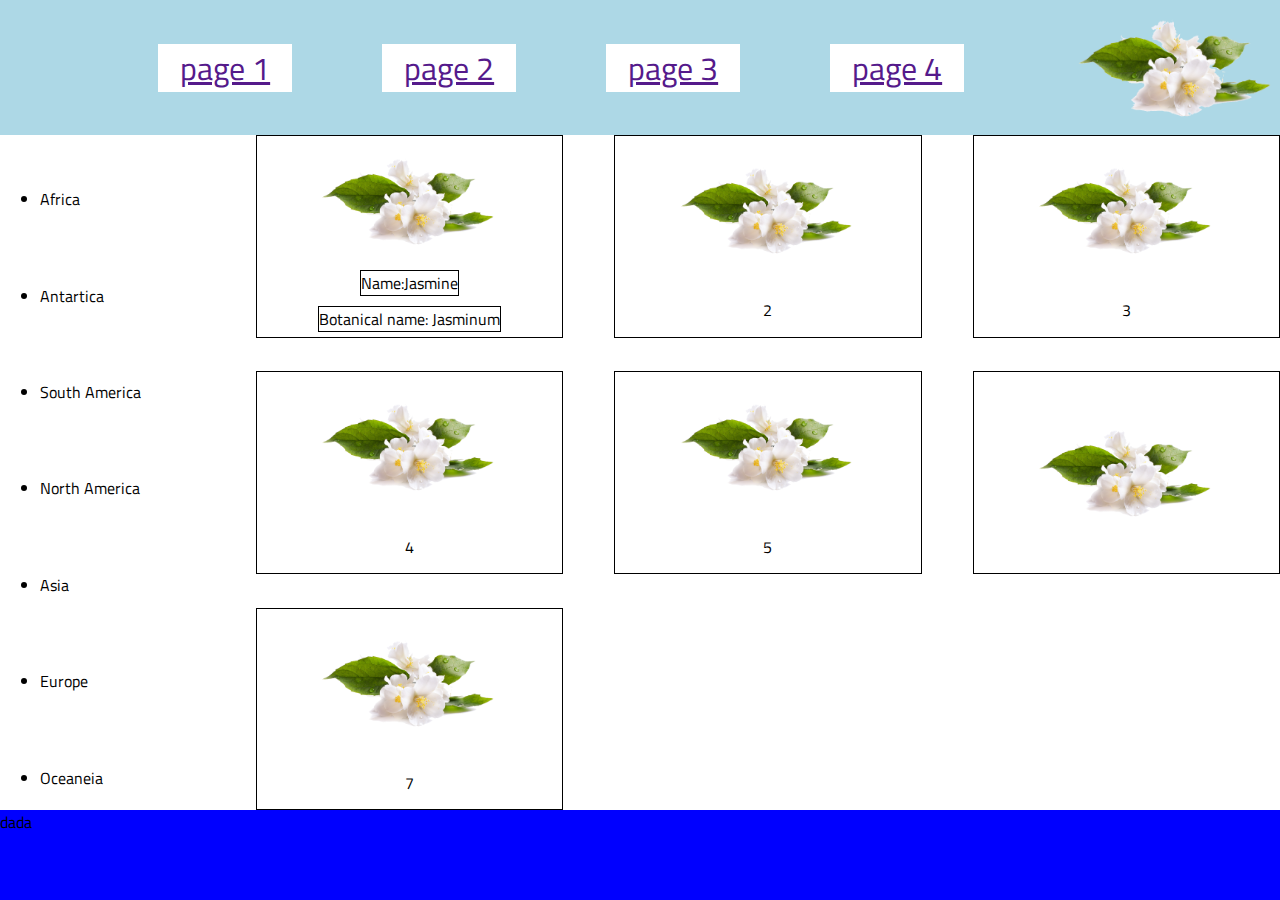
<file: index.html>
<!DOCTYPE html>
<html lang="en">
<head>
    <meta charset="UTF-8">
    <meta name="viewport" content="width=device-width, initial-scale=1.0">
    <link rel="stylesheet" href="style.css">
    <title>Document</title>
</head>
<body>
    <div id="mainGrid">
        <header class="headr">
            <div class="headNav">
                <a href="">page 1</a>
                <a href="">page 2</a>
                <a href="">page 3</a>
                <a href="">page 4</a>

            </div> 
            <a href="https://github.com/shahafSegal" >
                <img src="images/types-of-jasmine-flowers.png" alt="flowers" class="headImg">
            </a>
        </header>
        <nav class="sdBar">
            <ul class="continentListing">
                <li>Africa</li>
                <li>Antartica</li>
                <li>South America</li>
                <li>North America</li>
                <li>Asia</li>
                <li>Europe</li>
                <li>Oceaneia</li>
            </ul>
        </nav>
        <div class="main">
            <section class="flowerGrid">
                <div class="flowerCard">
                    <img src="images/types-of-jasmine-flowers.png" alt="">
                    <p>Name:Jasmine</p>
                    <p>Botanical name: Jasminum</p>
                </div>
                <div class="flowerCard">
                    <img src="images/types-of-jasmine-flowers.png" alt="">
                    2
                </div>
                <div class="flowerCard">
                    <img src="images/types-of-jasmine-flowers.png" alt="">
                    3
                </div>
                <div class="flowerCard">
                    <img src="images/types-of-jasmine-flowers.png" alt="">
                    4
                </div>
                <div class="flowerCard">
                    <img src="images/types-of-jasmine-flowers.png" alt="">
                    5
                </div>
                <div class="flowerCard">
                    <img src="images/types-of-jasmine-flowers.png" alt="">
                    
                </div>
                <div class="flowerCard">
                    <img src="images/types-of-jasmine-flowers.png" alt="">
                    7
                </div>

            </section>
        </div>
        <footer class="footr">
            dada
        </footer>

    </div>
</body>
</html>
</file>
<file: style.css>
body{
    margin: 0;
}

@font-face {
    font-family: "Tillium";
    src: url('fonts/TitilliumWeb-Regular.ttf') format('truetype');
    font-weight: normal;
}

@font-face {
    font-family: "Tillium";
    src: url('fonts/TitilliumWeb-Bold.ttf') format('truetype');
    font-weight: bold;
}

* {
    font-family: "Tillium",Arial, Helvetica, sans-serif;
}

#mainGrid{
    display: grid;
    max-width:100vw;
    grid-template-rows: 15vh 75vh 10vh;
    grid-template-columns: 20vw 80vw;
    grid-template-areas: 
    "header header "
    "sidebar main"
    "footer footer";
}
.main{
    grid-area: main;
}

.sdBar{
    grid-area: sidebar;
}

.headr{
    height: 100%;
    display: flex;
    justify-content: flex-end;
    column-gap: 5vw;
    grid-area: header;
    background-color: blue;
    transition: background-color 6s;
}

.headNav{
    display: flex;
    width: 70%;
    justify-content: space-around;
    align-items: center;
    text-align: center;
}


.headNav > a{
    background-color: white;
    min-width: 15%;
    max-width: 25%;
    transition: transform 0.5s;
    font-size: 2em;
}

.headNav > a:hover{
    transform: scale(2);
    box-shadow: 3px 3px black;

}

.headImg{
    max-width: 100%;
    max-height: 100%;
}


.footr{
    grid-area: footer;
    background-color: blue;
    transition: background-color 6s;
}

.footr:hover , .headr:hover{
    background-color: lightblue;

}


.continentListing{
    display: flex; 
    flex-direction: column; 
    height: 100%; 
    justify-content: space-around;
}

.flowerGrid{
    height: 100%;
    display: grid;
    grid-template-rows: repeat(3,30%);
    grid-template-columns:repeat(3,30%);
    row-gap: 5%;
    column-gap: 5%;

}


.flowerCard{
    display: flex;
    flex-direction: column;
    align-items: center;
    justify-content: space-around;
    border: 1px solid;

}


.flowerCard img{
    max-width: 80%;
    max-height: 60%;

}


.flowerCard p{
    text-align: center;
    border: 1px solid;
    margin: 0;
}






@media  screen and (max-width: 600px) {
    #mainGrid{
        grid-template-areas: 
        "header header "
        "main main"
        "footer footer";
    }


    .flowerGrid{
        display: flex;
        flex-direction: column;
        width: 95%;
        height: 100%;
        overflow-y: scroll;

    }


    .flowerCard img{
        max-height: 100%;
        max-width: 40%;
        
    }
    .flowerCard{
        flex-direction: row;
        justify-content: space-between;
        row-gap: 10px;
        height: auto;
    }
    .flowerCard p{
        max-width: 25%;
    }

    .headNav > a{
        font-size: 100%;
    }

}
</file>
